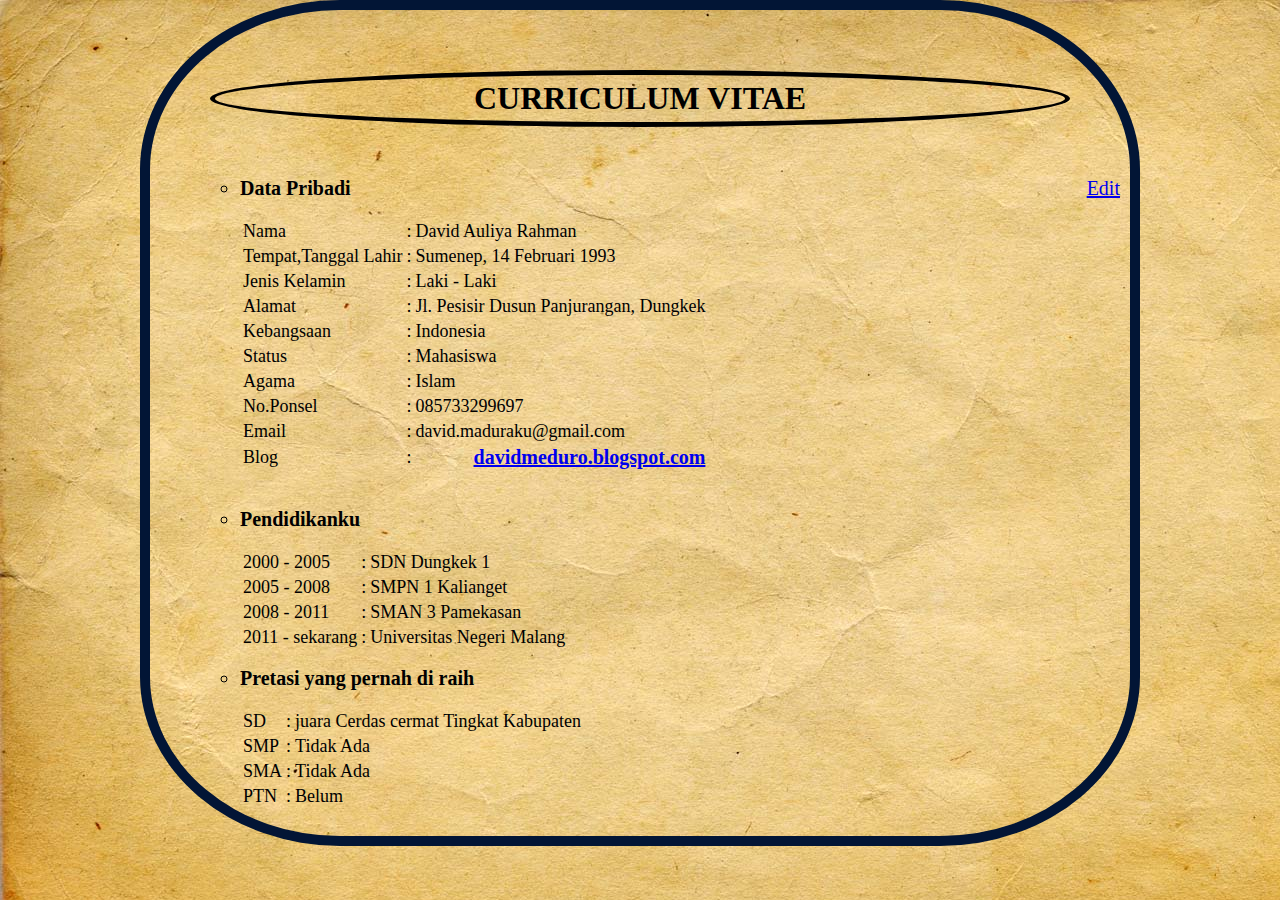
<file: index.html>
<!DOCTYPE HTML>
<html>
<head> <link type="text/css" rel="stylesheet" href="stylesheet.css"/>
<title>Tugas Pemrogramn Web</title>
</head>    
    <body>
	<form>
	<h1>CURRICULUM VITAE</h1>
	<a href=form.html>Edit</a>
	<ol style="font-family: Futura">
			<ul>
				<table>
				<li><b>Data Pribadi</b></li>
					<br>
                        <tr>
                        <td>Nama</td>
                        <td>: </td>
                        <td>  David Auliya Rahman</td>
                        </tr>
                        <tr>
                        <td>Tempat,Tanggal Lahir</td>
                        <td>:</td>
                        <td>Sumenep, 14 Februari 1993</td>
                        </tr>
                        <tr>
                        <td>Jenis Kelamin</td>
                        <td>:</td>
                        <td>Laki - Laki</td>
                        </tr>
                        <tr>
                        <td>Alamat</td>
                        <td>:</td>
                        <td>Jl. Pesisir Dusun Panjurangan, Dungkek</td>
                        </tr>
                        <tr>
                        <td>Kebangsaan</td>
                        <td>:</td>
                        <td>Indonesia</td>
                        </tr>
                        <tr>
                        <td>Status</td>
                        <td>:</td>
                        <td>Mahasiswa</td>
                        </tr>

                         <tr>
                        <td>Agama</td>
                        <td>:</td>
                        <td>Islam</td>
                        </tr>

                          <tr>
                        <td>No.Ponsel</td>
                        <td>:</td>
                        <td>085733299697</td>
                        </tr>

                           <tr>
                        <td>Email</td>
                        <td>:</td>
                        <td>david.maduraku@gmail.com</td>
                        </tr>

                        <tr>
                        <td>Blog</td>
                        <td>:</td>
                        <td><a href="http://davidmeduro.blogspot.com/"><b>davidmeduro.blogspot.com</b></a></td>
                        </tr>
                        </table>
                        <br />
                        <br />
                        <table>
			</ul>
	</ol>
	<ol style="font-family: Futura">
	<ul>
			<table>
			<li><b>Pendidikanku</b></li>
                         <br>
                        <tr>
                        <td>2000 - 2005</td>
                        <td>:  </td>
                        <td>SDN Dungkek 1</td>
                        </tr>
                        <tr>
                        <td>2005 - 2008</td>
                        <td>:  </td>
                        <td>SMPN 1 Kalianget</td>
                        </tr>
                        <tr>
                        <td>2008 - 2011</td>
                        <td>:  </td>
                        <td>SMAN 3 Pamekasan</td>
                        </tr>
                        <tr>
                        <td>2011 - sekarang</td>
                        <td>:</td>
                        <td>Universitas Negeri Malang</td>
                        </tr>
                        
			</table>
		</ul>
	</ol>
	<ol style="font-family: Futura">
	<ul>
		<table>
			<li><b>Pretasi yang pernah di raih</b></li>
			<br>
			<tr>
				<td>SD</td>
                       		<td>:  </td>
                        	<td>juara Cerdas cermat Tingkat Kabupaten</td>	
			</tr>
			<tr>
                        	<td>SMP</td>
                        	<td>:  </td>
                        	<td>Tidak Ada</td>
                        </tr>
                        <tr>
                        	<td>SMA</td>
                        	<td>:  </td>
                        	<td>Tidak Ada</td>
                        </tr>
                        <tr>
                        	<td>PTN</td>
                        	<td>:</td>
                        	<td>Belum</td>
                        </tr>
			
		</table>
	</ul>
	</ol>
	</form>
	</body>
</html>
</file>
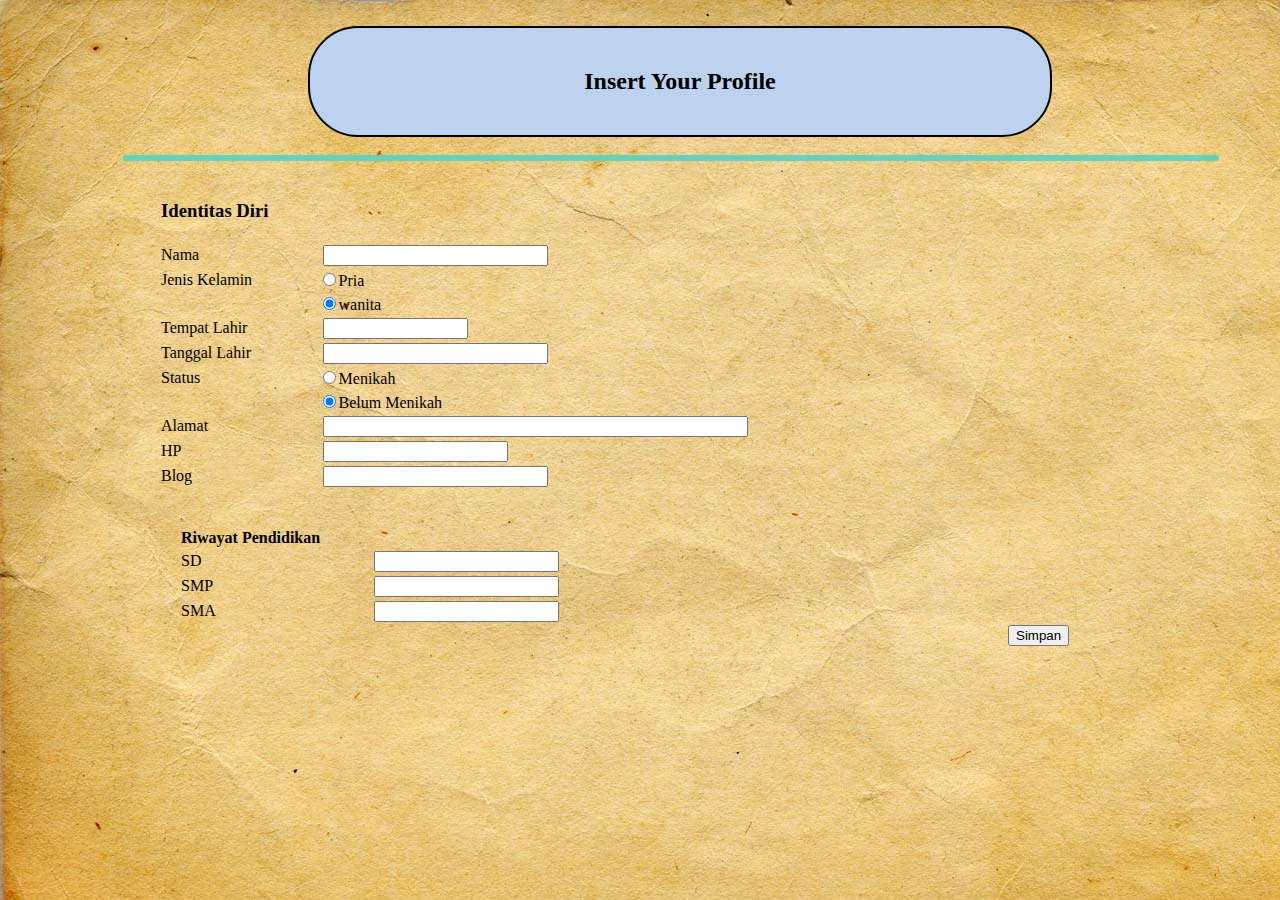
<file: form.html>
<DOCTYPE! html>
<html>
<body style=" background : url(ne.jpg)">
<form method = "post/get" action ="index.html">
<br>
<div style="text-align: center ; font-family: Arial Black ; background-color: #BCD2EE; border-radius: 50px; border: 2px solid black; padding: 20px; width: 700px; hight: 10px; margin-left:300px;">
<h2>Insert Your Profile </h2></h2>
</div>

<br>
<div style="background-color: ##BCD2EE; border-radius: 3px; border: 3px solid #62d4bd; width: 1090px; hight: 400px; margin-left:115px;"></div>
<div>
<table style="margin-left: 150px">
<br><br>
<th><h3>Identitas Diri</h3></th>
<tr>
<td>Nama</td> <td><input type="text" name="nama" size="25" maxlength="25" style=" margin-left:50px" ></td>
</tr>  

<tr>
<td>Jenis Kelamin</td> <td><input type="radio" name="sex" checked value="Pria" style=" margin-left:50px">Pria</td>
</tr>
<tr>
<td></td> <td><input type="radio" name="sex" checked value="Wanita" style=" margin-left:50px">wanita</td>
</tr>
<tr>
<td>Tempat Lahir </td> <td><input type="text" name="nama" size="15" maxlength="20" style=" margin-left:50px"></td>
</tr>
<tr>
<td>Tanggal Lahir </td> <td><input type="text" name="nama" size="25" maxlength="20" style=" margin-left:50px"></td>
</tr>

<tr>
<td>Status</td> <td><input type="radio" name="status" checked value="Menikah" style=" margin-left:50px">Menikah</td>
</tr>
<tr>
<td></td><td><input type="radio" name="status" checked value="Belum Menikah" style=" margin-left:50px">Belum Menikah</td>
</tr>

<tr>
<td>Alamat </td> <td><input type="text" name="alamat" size="50" maxlength="20" style=" margin-left:50px"></td>
</tr>
<tr>
<td>HP </td> <td><input type="text" name="hp" size="20" maxlength="20" style=" margin-left:50px"></td>
</tr>
<tr>
<td>Blog </td> <td><input type="text" name="blog" size="25" maxlength="20" style=" margin-left:50px"></td>
</tr>

</table>

<table style="margin-left: 170px">
<br><br>
<th>Riwayat Pendidikan</th>
<tr>
<td>SD</td> </td> <td><input type="text" name="SD" size="20" maxlength="25" style=" margin-left:50px" ></td>
</tr>	

<tr>
<td>SMP</td> <td><input type="text" name="SMP" size="20" maxlength="25" style=" margin-left:50px" ></td>
</tr>

<tr>
<td>SMA</td> <td><input type="text" name="SMA" size="20" maxlength="25" style=" margin-left:50px" ></td>
</tr>

</table>

</div>

<div>

<input type="Submit" value="Simpan" style=" margin-left:1000px">
</div>
<div style="float:right; width: 1330px; height: 45px"></div>
</form>
</body>
</html>
</file>
<file: stylesheet.css>
a {
  float: right;
  font-size : 20px;
}

ol{
border: 5px black;
}

body{
border: 10px solid #021535;
border-radius: 20%;
background: #FF0000;
background-image: url("ne.jpg");
margin:0 auto;
padding:10px;
width:960px;
overflow: hidden;
}

h1{
text-decoration: none;
font-weight: bolder;
padding: 5px;
margin-top: 50px;
margin-bottom: 50px;
margin-left: 50px;
margin-right: 50px;
text-align: center;
border: 5px solid black;
border-radius : 50%;
font-family: Times New Roman;
}

li{
font-size: 18px;
font-family: Verdana; 
font-size: 20px;
text-align: left;
text-decoration: none;
}

p{
font-family: Arial Black; 
font-size: 20px;
text-align: left;
text-decoration: underline;

}

td {
font-size : 18px;
}
</file>
